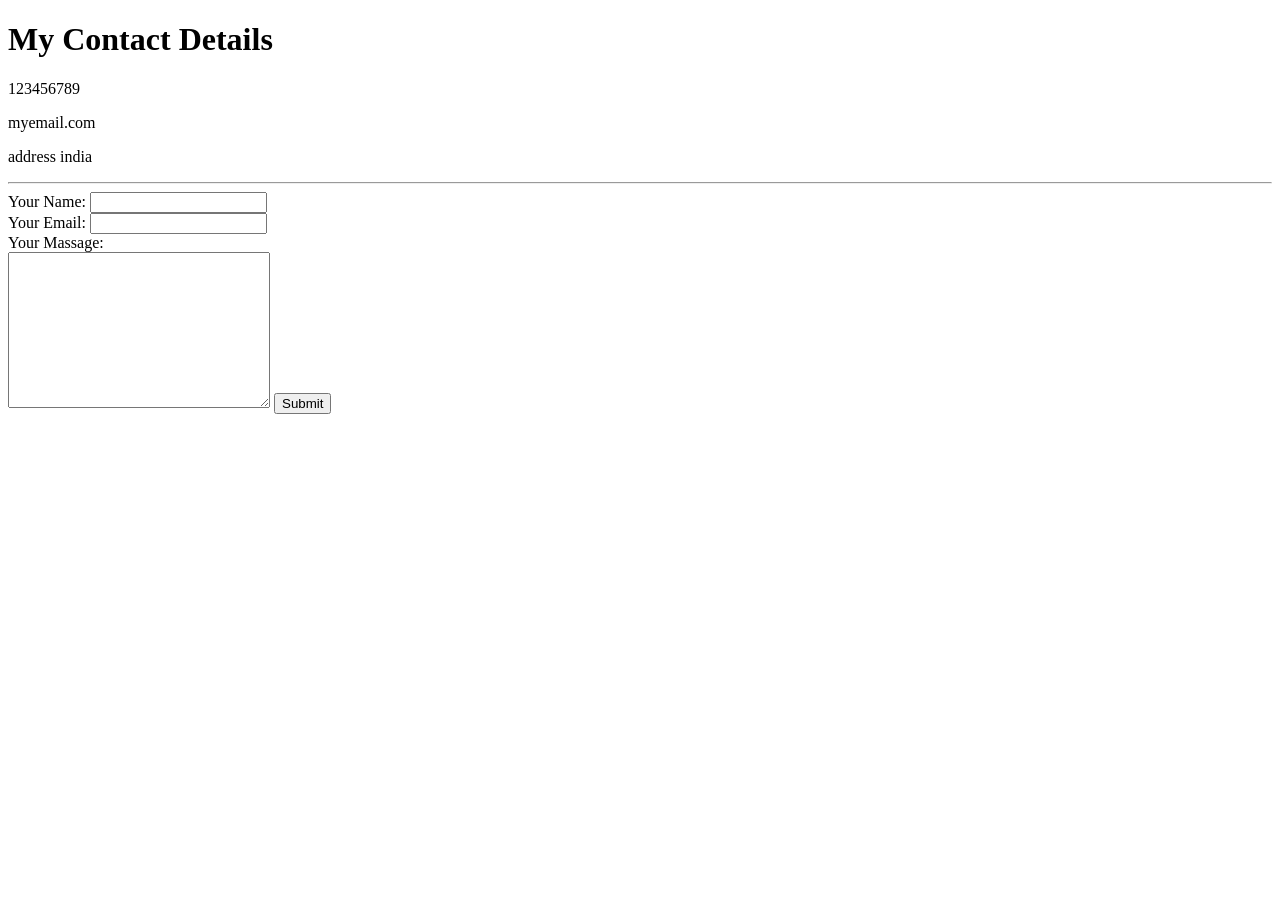
<file: contact.html>
<!DOCTYPE html>
<html lang="en" dir="ltr">

<head>
  <meta charset="utf-8">
  <title>My Contact details</title>
</head>

<body>
  <h1>My Contact Details</h1>
<p>123456789</p>
<p>myemail.com</p>
<p>address india</p>
<hr>
<form class="" action="mailto:ravikanth8642@gmail.com" method="post" enctype="text/plain">
  <label>Your Name:</label>
<input type="" name="Your Name:" value=""><br>
<label>Your Email:</label>
<input type="email" name="Your Email" value=""><br>
<label >Your Massage:</label><br>
<textarea name="Your Massage" rows="10" cols="30"></textarea>
<input type="submit" name="">
</form>
</body>

</html>
</file>
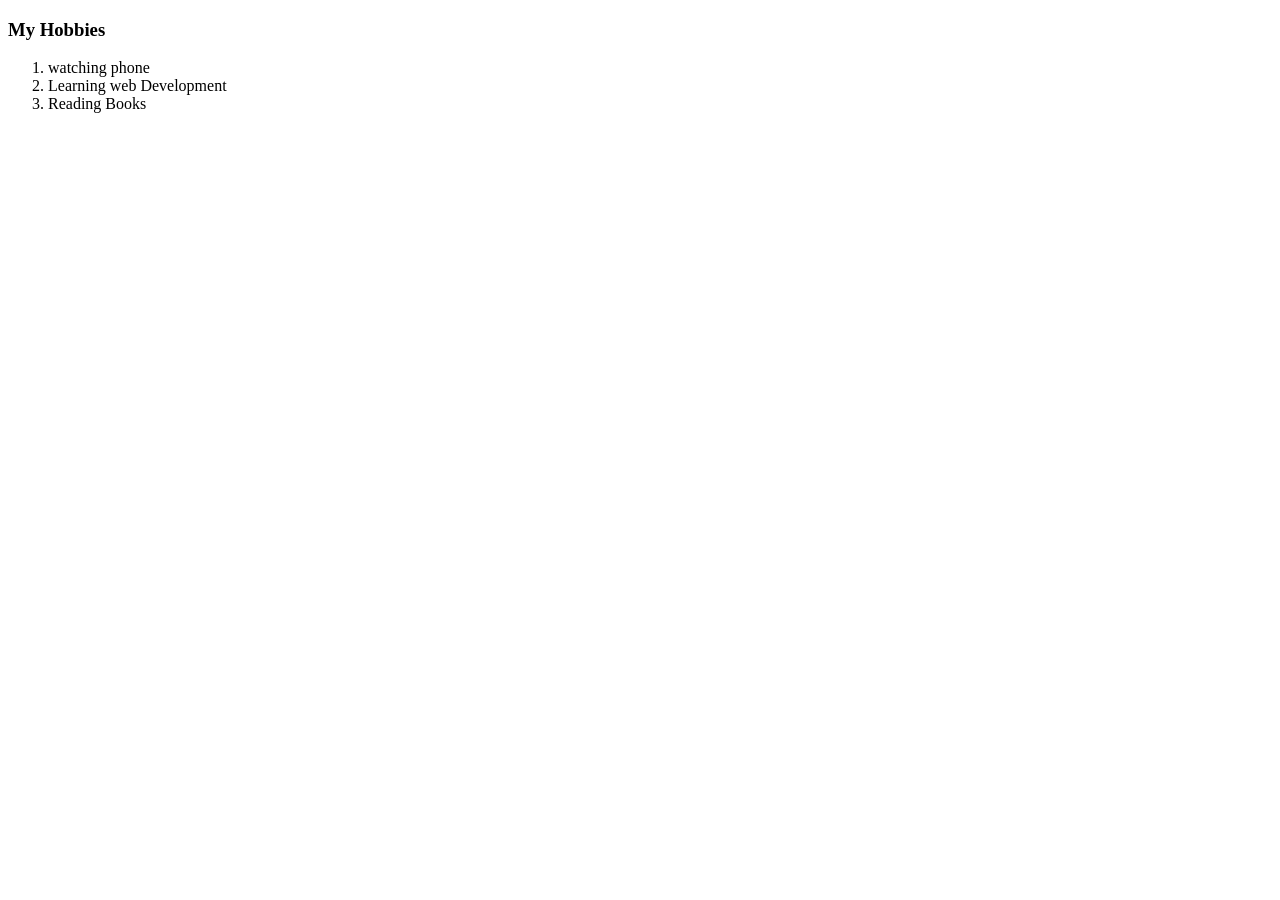
<file: Hobbies.html>
<!DOCTYPE html>
<html lang="en" dir="ltr">

<head>
  <meta charset="utf-8">
  <title>My Hobbies</title>
</head>

<body>
  <h3> My Hobbies</h3>
  <ol>
    <li>watching phone</li>
    <li>Learning web Development</li>
    <li> Reading Books</li>
  </ol>


</body>

</html>
</file>
